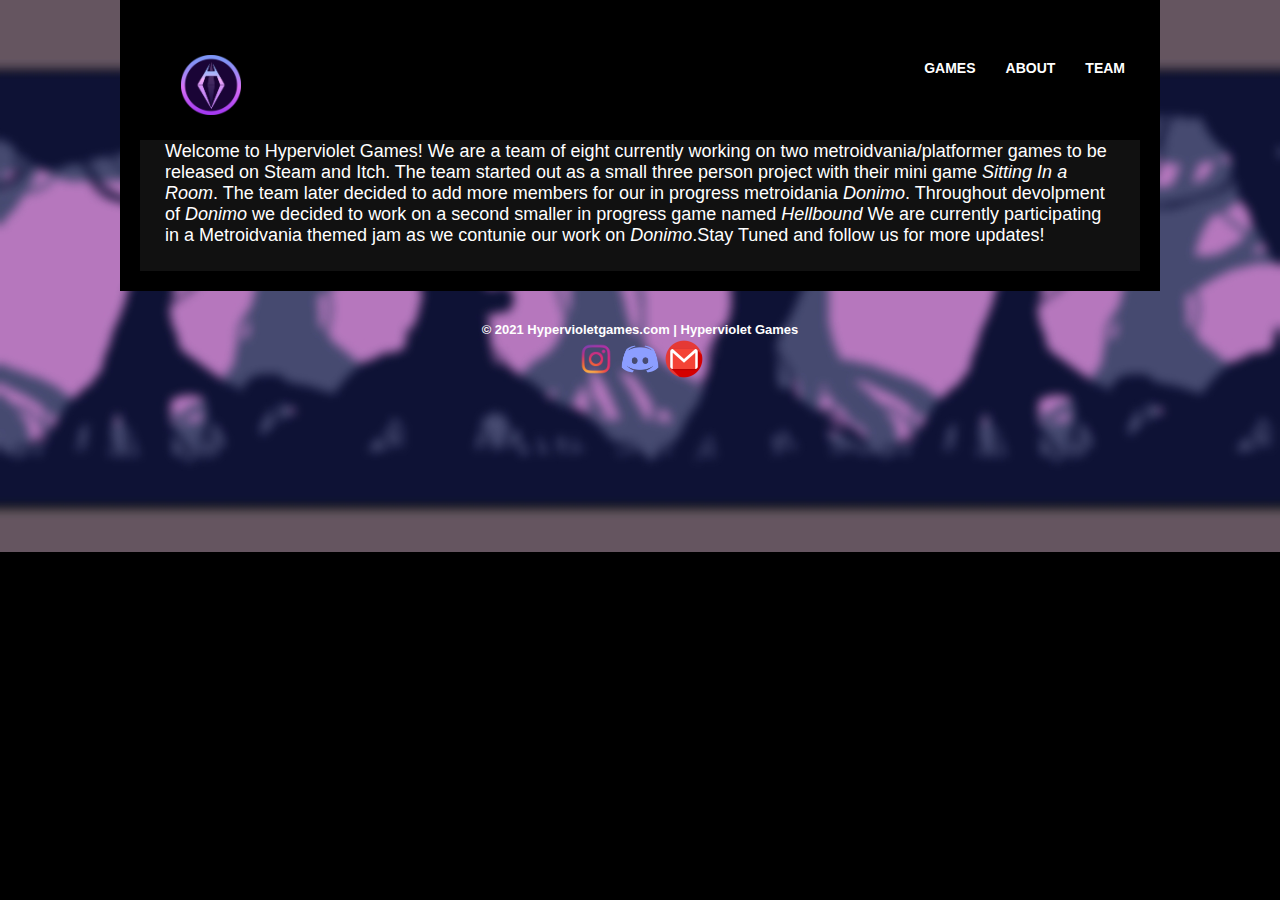
<file: About Us.html>
<!doctype html>
<html>
    <div class="container"> 
<head>
    
        <title>Hyperviolet Games</title>
        <link rel="stylesheet" href="styles.css">
        
</head>
    <body>

    <!--Header-->
   <div class="header">
            <div id="logo">
                <a href="Home.html"><img src="images/LogoEllipse.png" width="60" height="60" alt="Hypervioletgames.com" /></a>
            </div>
            <ul id="nav">
                <li><a id="home" href="https://hypervioletgames.itch.io/">GAMES</a></li>
                <li><a id="about" href="About Us.html">ABOUT</a></li>
                <li><a id="team" href="team.html">TEAM</a></li>
            </ul>
    </div>
    <div class="subheader">
        <h2>Welcome to Hyperviolet Games! We are a team of eight currently working on two metroidvania/platformer games to be released on Steam and Itch. 

            The team started out as a small three person project with their mini game <i>Sitting In a Room</i>. The team later decided to add more members for our in progress metroidania <i>Donimo</i>. Throughout devolpment of <i>Donimo</i> we decided to work on a second smaller in progress game named <i>Hellbound</i> We are currently participating in a Metroidvania themed jam as we contunie our work on <i>Donimo</i>.Stay Tuned and follow us for more updates!</h2>
            </div>
</div>
 <!-- footer -->
    <!-- footer -->
<div class="footer">
	<p><strong>&copy; 2021 Hypervioletgames.com  |  Hyperviolet Games</strong><br />
            <a href="https://www.instagram.com/hypervioletgames/?hl=en" target=_blank><img src="images/logo-instagram-png-13565.png" height="40" width="40" alt="instagram"></a>
            <a href="https://discord.gg/Wfyqd7Cd" target=_blank><img src="images/discord-logo-png-7636.png" height="40" width="40" alt="instagram"></a>
            <a href="mailto:hypervioletgames@gmail.com" target=_blank><img src="images/email-logo-png-34052.png" height="40" width="40" alt="Gmail"></a> 
</div>
    </body>
    </html>
</file>
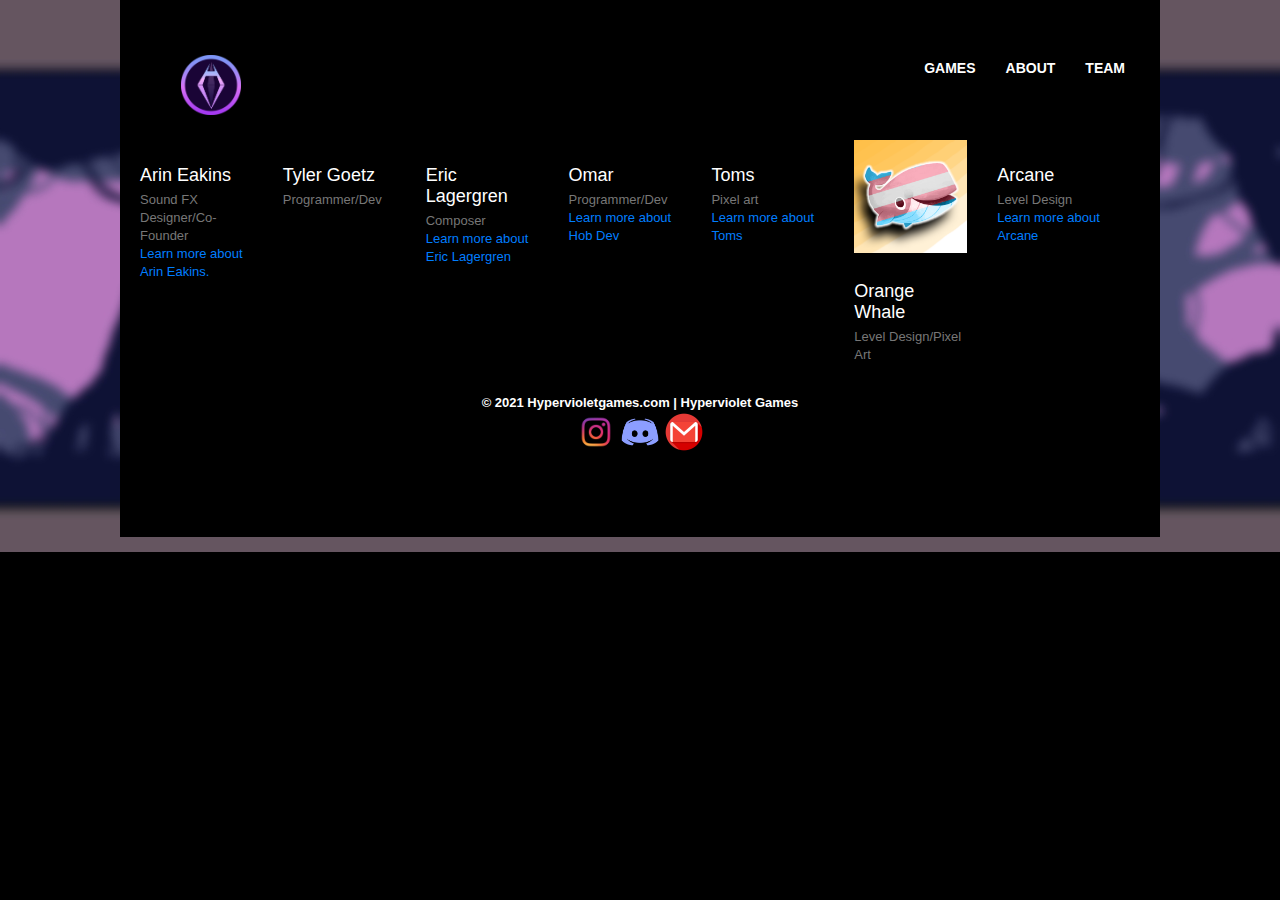
<file: team.html>
<!doctype html>
<html>
    <div class="container"> 
<head>
    
        <title>Hyperviolet Games</title>
        <link rel="stylesheet" href="styles.css">
        
</head>
    <body>

    <!--Header-->
   <div class="header">
            <div id="logo">
                <a href="Home.html"><img src="images/LogoEllipse.png" width="60" height="60" alt="Hypervioletgames.com" /></a>
            </div>
            <ul id="nav">
                <li><a id="home" href="https://hypervioletgames.itch.io/">GAMES</a></li>
                <li><a id="about" href="About Us.html">ABOUT</a></li>
                <li><a id="team" href="team.html">TEAM</a></li>
            </ul>
    </div>
<!--Team Members-->

<div class="row blue">
    <!--feature boxes-->
            <div class="one-third">
                <a href="https://www.instagram.com/arineakinsaudio/"><h3>Arin Eakins</h3></a>
                <p>Sound FX Designer/Co-Founder<br /><a href="https://hypervioletgames.itch.io/">Learn more about Arin Eakins.</a></p>
            </div>
    
            <div class="one-third">
                <a href="training.php"><h3>Tyler Goetz<br /></h3></a>
                <p>Programmer/Dev<br />
            </div>

            <div class="one-third">
                <a href="platforms.php"><h3>Eric Lagergren</h3></a>
                <p>Composer<br /><a href="https://www.composishenanigans.com/">Learn more about Eric Lagergren</a></p>
            </div>
    
            <div class="one-third">
                <a href="platforms.php"><h3>Omar</h3></a>
                <p>Programmer/Dev<br /><a href="https://www.instagram.com/everon_dev/?hl=en">Learn more about Hob Dev</a></p>
            </div>

            <div class="one-third">
                <a href="platforms.php"><h3>Toms</h3></a>
                <p>Pixel art<br /><a href="https://www.instagram.com/moss.tower/">Learn more about Toms</a></p>
            </div>

    
            <div class="one-third">
                <img src="images/Orange_4.png">
                 <a href="platforms.php"><h3>Orange Whale</h3></a>
                <p>Level Design/Pixel Art<br /></p>
            </div>

            <div class="one-third">
                <a href="platforms.php"><h3>Arcane</h3></a>
                <p>Level Design<br /><a href="https://www.instagram.com/arcane34/">Learn more about Arcane</a></p>
            </div>
            
        </div>
    <!-- footer -->
<div class="footer">
	<p><strong>&copy; 2021 Hypervioletgames.com  |  Hyperviolet Games</strong><br />
            <a href="https://www.instagram.com/hypervioletgames/?hl=en" target=_blank><img src="images/logo-instagram-png-13565.png" height="40" width="40" alt="instagram"></a>
            <a href="https://discord.gg/Wfyqd7Cd" target=_blank><img src="images/discord-logo-png-7636.png" height="40" width="40" alt="instagram"></a>
            <a href="mailto:hypervioletgames@gmail.com" target=_blank><img src="images/email-logo-png-34052.png" height="40" width="40" alt="Gmail"></a> 
</div>
    </body>
    </html>
</file>
<file: styles.css>
html, body, 
ul, h1, h2, h3, h4, h5, h6, hr, 
img{ margin:0; padding:0; list-style:none; color:#fff; border:0}
body {font-family:Helvetica, Arial, sans-serif; font-size:13px; color:#777; background-color:#000; background-image:url('images/forest_background_blur.jpg'); background-repeat:no-repeat; background-size: cover; background-position:center top; z-index:0}
hr { border:0; width:880px; color:#323232; background-color:#323232; height:1px; margin:40px auto 20px auto;}
p {margin:0; padding:0; line-height: 18px;}
h1 { font-size:18px; font-weight:600; }
h2 { font-size:18px; font-weight:400; }
h3 { font-size:18px; font-weight:200; margin: 25px 0 5px 0}
h4 { font-size:16px; font-weight:600; }
h5 { font-size:16px; font-weight:400; }
h6 { font-size:16px; font-weight:200; }
a { color:#007eff; text-decoration:none; }
a:hover {text-decoration:underline;}


.container { 
    width:1000px;
    padding: 20px 20px 20px 20px;
    margin:0 auto; 
    background-color:#000;}
.center {display: block; margin-left: auto; margin-right: auto; width: 50%;}
}
input {margin: 0 0 15px 0;}
.row { display: flex; width:100%; justify-content: space-between;}
.phantom { display: flex; width:100%; justify-content: space-between;}
img { max-width: 100%;}

.header {
	width: 100%;
	height: 120px;
	
}
.header #logo {
	width:300px;
	height:120px;
	margin: 0;
	float:left;
	background-position: right center;
	background-repeat:no-repeat;
}

.header #logo:hover {
	transform: scale(1.2)
  }

.header #logo img {
	margin: 35px auto 0 41px;
}

.header #nav {
	float:right;
	margin : 0 0 0 50px;
}

.header #nav li{
	font-size:14px;
	font-weight: 700;
	float:left;
}

.header #nav a {
	margin:39px 15px 0 15px;
	padding: 1px 0 2px 0px;
	display:block;
	color:#FFF;
}

.header #nav a:hover {
	text-decoration:none;
	border-bottom:5px solid violet;
}

.subheader {
	padding: 1px 20px 25px 25px;
	margin: 0;
	background-color:#111;
    color: gray;
}
.one-third {
	width: 286px;
	margin: 0 30px 0 0;
	float:left;
	
	
}

#bottom {
	margin: 0 0 0 0;
}
.footer {
	width:980px;
	margin: 30px auto 60px auto;
	color:#FFF;
	text-align:center;
}

.center {
	display: block;
	margin-left: auto;
	margin-right: auto;
	width: %;
  }
  
  .logo {
	transform: scale(1.2) rotate(360deg);
  }

  .section {
	display: block;
  }
</file>
